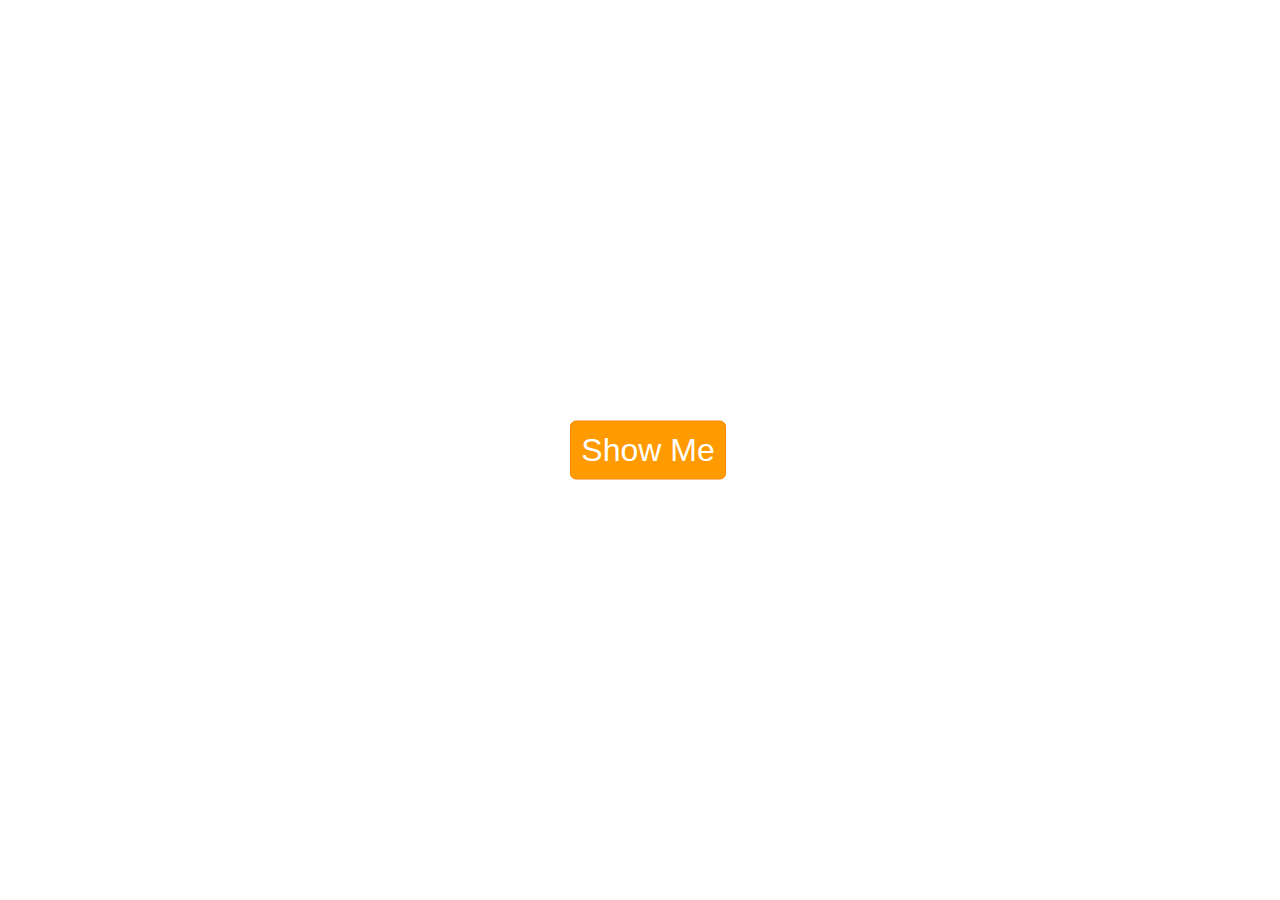
<file: popup_block/index.html>
<html>
<head>
	<title>
	</title>
</head>
	<link rel="stylesheet" type="text/css" href="css/main.css">
	<script src="http://code.jquery.com/jquery-1.12.0.min.js"></script>
<body>
	<div class="btn-wrapper">
	<button class="btn-show">Show Me</button>
	</div>

	<!-- <div class="btn-img">
	<button><img src="http://www.online-image-editor.com//styles/2014/images/example_image.png"></button>
	</div>
 -->
	
	<div class="pop-wrapper">
		<!-- <button class="btn-close"> X </button> -->
	<div class="pop-content">
		<button class="btn-close"> X </button>
		<center><h1>Welcome to my site!</h1></center>
	</div>
	</div>

	<script src="js/popup.js"></script>
</body>
</html>
</file>
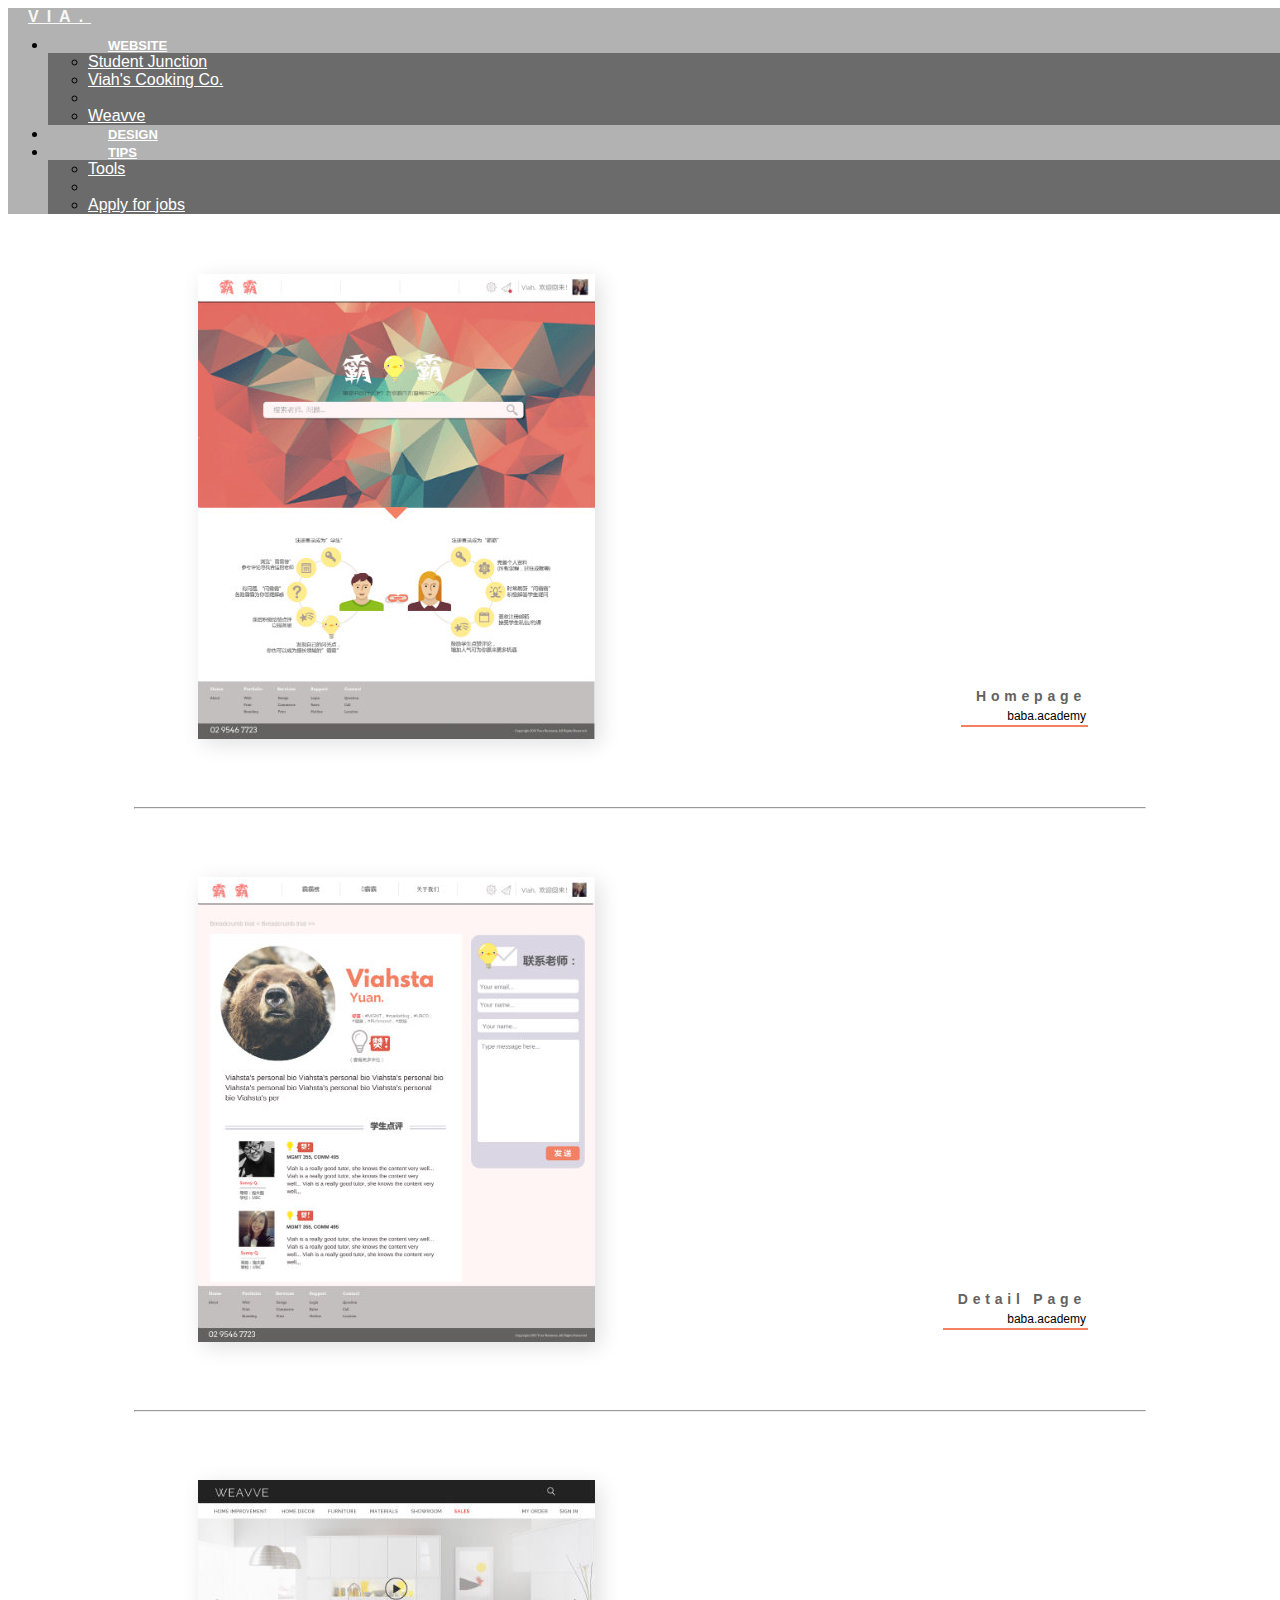
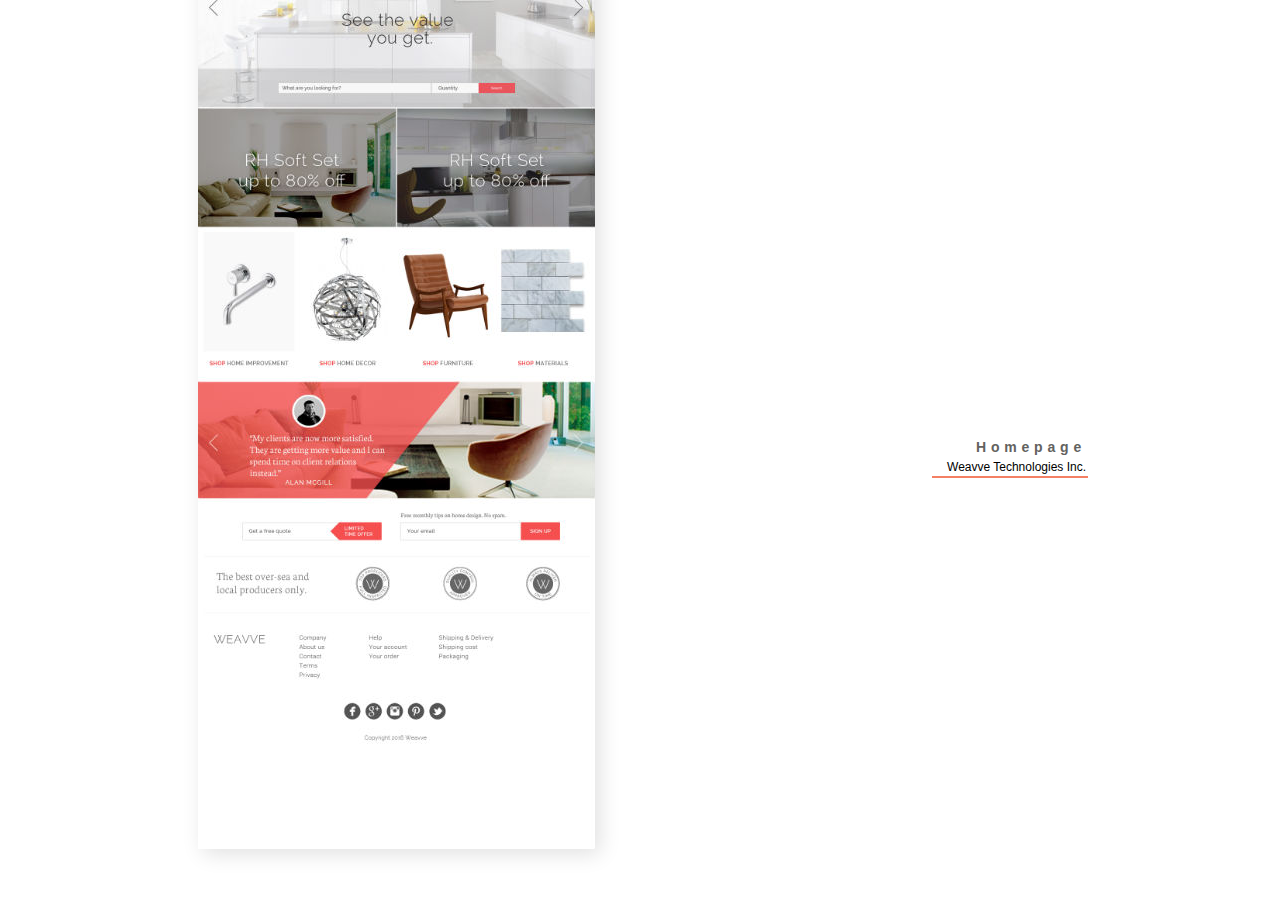
<file: portfolio_ppt_nd_more/design.html>
<html>

<head>
<link rel="stylesheet" href="file:///C:/Users/via/Desktop/css/BootStrap/css/bootstrap.css">
<link rel="stylesheet" href="file:///C:/Users/via/Documents/GitHub/work-flow/static/font-awesome.css">
<link rel="stylesheet" href="index.css">

<title>Here is Viah's Portfolio.</title>
<script src="elevatezoom-master/jquery-1.8.3.min.js"></script>
<script src="http://code.jquery.com/jquery-1.12.0.min.js"></script>
<!-- <script src="elevatezoom-master/elevatezoom.jquery.json"></script> -->
  <script src="elevatezoom-master/jquery.elevatezoom.js"></script>
<script src="file:///C:/Users/via/Desktop/css/BootStrap/js/bootstrap.js"></script>
</head>

<nav class="navbar navbar-default">
  <div class="logo col-xs-1"><a href="index.html">VIA.</a></div>
    <ul class="nav navbar-nav col-xs-7 pull-right">
        <li class="dropdown">
          <a href="#" class="dropdown-toggle design" data-toggle="dropdown" role="button" aria-haspopup="true" aria-expanded="false">WEBSITE <span class="caret"></span></a>
          <ul class="dropdown-menu">
            <li><a href="http://www.studentjunction.net/" target="_blank">Student Junction</a></li>
            <li><a href="file:///C:/Users/via/Desktop/css/index_practice.html" target="_blank">Viah's Cooking Co.</a></li>
            <li role="separator" class="divider"></li>
            <li><a href="file:///C:/Users/via/Documents/GitHub/work-flow/detail_.htm" target="_blank">Weavve</a></li>
          </ul>
        </li>
        <li><a href="design.html" class="design">DESIGN</a></li>
        <li class="dropdown">
          <a href="#" class="dropdown-toggle design" data-toggle="dropdown" role="button" aria-haspopup="true" aria-expanded="false">TIPS <span class="caret"></span></a>
          <ul class="dropdown-menu">
            <li><a href="tools.html" target="_blank">Tools</a></li>
            <li role="separator" class="divider"></li>
            <li><a href="Front_End_developer_Viahsta Jiyue Yuan_UBC Grad_2016.pdf" target="_blank">Apply for jobs</a></li>
          </ul>
        </li>
      </ul>
     </nav>

<body>

<div class="row"> 
  <span class="mock_up">
    <img id="zoom_01" src='img/baba_1_xs.jpg' data-zoom-image="img/baba_1.png"/>
  </span>
  <span class="pull-right img_title">
    <span class="glyphicon glyphicon-triangle-left" aria-hidden="true"></span>
    <h4>Homepage</h4>
    <p>baba.academy</p>
  </span>

    <script>
        $(function(){
          $('#zoom_01').elevateZoom();
        })
    </script>
</div>

  <hr>

<div class="row">
  <span class="mock_up">
    <img id="zoom_02" src='img/baba_2_xs.jpg' data-zoom-image="img/baba_2.png"/>
  </span>
  <span class="pull-right img_title">
    <span class="glyphicon glyphicon-triangle-left" aria-hidden="true"></span>
    <h4>Detail Page</h4>
    <p>baba.academy</p>
  </span>
    <script>
        $(function(){
          $('#zoom_02').elevateZoom();
        })
    </script>
</div>

  <hr>

<div class="row">
  <span class="mock_up">
    <img id="zoom_03" src='img/weavve_xs.jpg' data-zoom-image="img/weavve.jpg"/>
  </span>
  <span class="pull-right img_title weavve">
    <span class="glyphicon glyphicon-triangle-left" aria-hidden="true"></span>
    <h4>Homepage</h4>
    <p>Weavve Technologies Inc.</p>
  </span>
    <script>
        $(function(){
          $('#zoom_03').elevateZoom();
        })
    </script>
</div>



</body>
</html>
</file>
<file: popup_block/css/main.css>
body, html {
	font-family: Arial;
}

.btn-show {
	font-size: 2rem;
	background-color: #ff9a00;
	padding: 10px;
	border: 1px solid #ff8800;
	border-radius: 6px;
	color: #ffffff;
	cursor: pointer;

	transition: all .5s;
	--webkit--transition:all .5s;
}

.btn-show:hover {
	background-color: white;
	color: orange;
	font-size: 2.5rem;
}

.btn-wrapper {
	text-align: center;
	position:absolute;
	width: 100%;
	top: 50%;
	z-index: 0;
	
	transform:translateY(-50%);
	--webkit--transform:translateY(-50%);
}

/*.btn-img:hover {
	background-image: url(https://pbs.twimg.com/profile_images/378800000532546226/dbe5f0727b69487016ffd67a6689e75a.jpeg);
}
*/
.pop-wrapper {
	display: none;
	width: 100%;
	top: 40%;
	position: absolute;
	z-index: 1;
}
.pop-content {
	text-align: right;
	margin-left: auto;
	margin-right: auto;
	width: 50%;
	border: 5px solid #353535;
	padding: 25px;
	background-image: url(https://pbs.twimg.com/profile_images/378800000532546226/dbe5f0727b69487016ffd67a6689e75a.jpeg);
	color: white;
	background-repeat: no-repeat;
	position: relative;
}

.btn-close {
	background-color: white;
	color:red;
	z-index: 2;
}
</file>
<file: portfolio_ppt_nd_more/index.css>
body {
	text-decoration:none;
	font-family: "proxima-nova", "Helvetica Neue", Helvetica, Arial, sans-serif;
}

a {
	color: inherit;
}
a:hover{
	color:inherit;
	text-decoration: none;
}


body>img {
	z-index: 0;
	position: absolute;
	top:-5px;
	left: -2px;
	right:-2px;
	max-width:150%;
	min-width:102%;
}

nav>.logo {
	font-family: arial;
	font-weight:800;
	font-size:16px;
	color: white;
	letter-spacing: 0.5rem;
	margin-left:20px;
	top:15px;
	opacity: 0.9;
}
nav>.logo:hover{
	opacity:1;
}

}

.navbar {
	min-height: 20px;
	margin:0;
}
.navbar-nav {
	margin:10px 0 0;
}

.navbar-default {
	background-color: rgba(0,0,0,0.3);
	box-shadow: none;
	border:none;
	width:105%;
}
.navbar-default .navbar-nav>li>a {
	color: #b7b7b7;
	padding:10px 20px;
	margin:0 40px;
	font-size: 13px;
	font-weight:bold;
}
	.navbar-default .navbar-nav>li>a:hover {
		color: white;
		border-bottom: 2px solid #f48064
	}
	.navbar-default .navbar-nav > .open > a, .navbar-default .navbar-nav > .open > a:hover, .navbar-default .navbar-nav > .open > a:focus {
		background-color: rgba(244, 128, 100,0.7);
		color:white;
	}
	.navbar-nav > li > .dropdown-menu {
		background-color: rgba(0,0,0,0.4);
	}
	.dropdown-menu > li > a {
		color: white;
	}


.caret {
	margin-left:10px;
	top:-5px;
}

.btn-show {
	padding:20px;
	margin-left: 45%;
	margin-right: 45%;
	margin-top:25%;
}
	.glyphicon-play-circle {
		font-size: 90px;
		font-weight:300;
		color: rgba(255,255,255,0.7);
	}
	.glyphicon-play-circle:hover {
		color: white;
	}

.overlay {
	display: none; 
	position:absolute;
	z-index: 5;
	max-height: 500px;
	top:70px;
	left:10%;
	right:10%;
	background-color: rgba(0,0,0,0.4);
	border-radius: 6px;
}
	.btn-close {
		float:right;
		margin-top:-5px;
		margin-right:-5px;
		z-index: 7;
		background-color: transparent;
		box-shadow: none;
		border: none;
	}
	.glyphicon-eye-close {
		color:white;
		font-size:20px;
	}

iframe {
	max-width:90%;
	max-height: 470px;
	margin:5px 4.5% 15px 4.5%;
}

/*/// css for design.html///*/
.navbar-default .navbar-nav>li>.design {
	color: white;
}
.mock_up>img {
	margin: 60px 15%;
	box-shadow: 5px 5px 20px rgba(0,0,0,0.12);
	width:397px;
}
hr {
	margin-left: 10%;
	margin-right:10%;
}

.img_title {
	position: absolute;
	right: 15%;
	margin-top: 455px;
	padding-left:15px;
	padding-right:2px;
	border-bottom: 2px solid #f48064;
	text-align:right;
}
.weavve {
	margin-top: 600px;
}

.glyphicon-triangle-left {
	color: #f48064;
}
.img_title>h4 {
	font-family: arial;
	font-size: 14px;
	font-weight: 600;
	letter-spacing: 0.3rem;
	margin-bottom: 1px;
	color: #636260;
}
.img_title>p {
	font-size: 12px;
	margin-top: 5px;
	margin-bottom: 2px;
}

/*///Css for tools.html///*/

.row>.col-xs-6 {
	margin-left:20px;
	margin-top: 40px;
	margin-bottom: 50px;
}

.tools_detail {
	margin-left:30px;
	color: #3B414B;
	margin-top: 30px;
}
.tools_detail>hr {
	margin-left: 5px;
	margin-right: 5px;
}
.col-xs-5>h1 {
	color: #f48064;
	font-weight: 600;
	margin-left: 40px;
}
</file>
